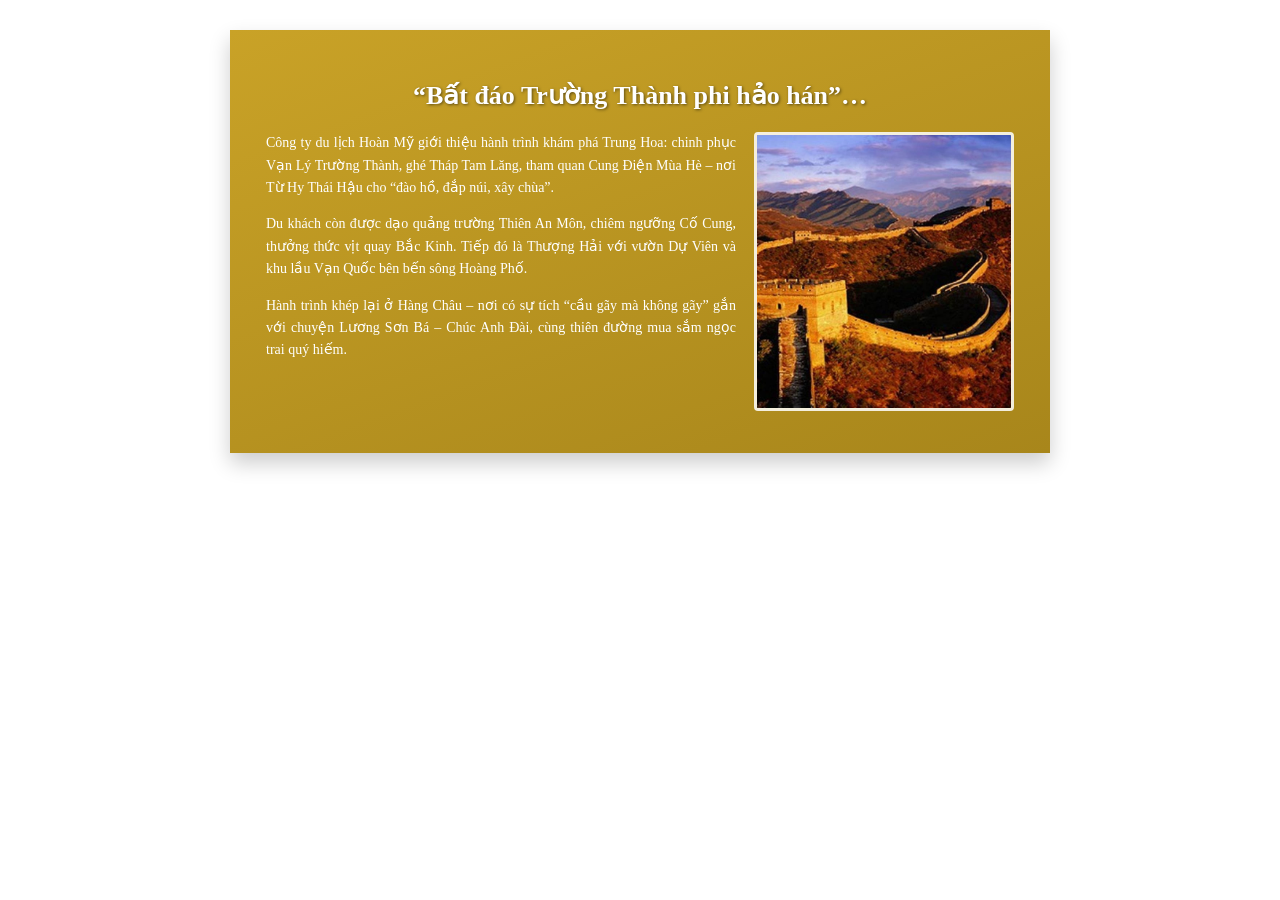
<file: ex02/index.html>
<!DOCTYPE html>
<html lang="vi">
<head>
    <meta charset="UTF-8">
    <meta name="viewport" content="width=device-width, initial-scale=1.0">
    <title>Hành trình Trung Hoa</title>
    <link rel="stylesheet" href="css/style.css">
</head>
<body>
    <article class="banner">
        <h1>“Bất đáo Trường Thành phi hảo hán”…</h1>
        <img src="images/greatwall.jpg"
             alt="Vạn Lý Trường Thành"
             class="anh-noi">
        <p>
            Công ty du lịch Hoàn Mỹ giới thiệu hành trình khám phá Trung Hoa:
            chinh phục Vạn Lý Trường Thành, ghé Tháp Tam Lăng, tham quan Cung
            Điện Mùa Hè – nơi Từ Hy Thái Hậu cho “đào hồ, đắp núi, xây chùa”.
        </p>
        <p>
            Du khách còn được dạo quảng trường Thiên An Môn, chiêm ngưỡng Cố
            Cung, thưởng thức vịt quay Bắc Kinh. Tiếp đó là Thượng Hải với vườn
            Dự Viên và khu lầu Vạn Quốc bên bến sông Hoàng Phố.
        </p>
        <p>
            Hành trình khép lại ở Hàng Châu – nơi có sự tích “cầu gãy mà không
            gãy” gắn với chuyện Lương Sơn Bá – Chúc Anh Đài, cùng thiên đường
            mua sắm ngọc trai quý hiếm.
        </p>
    </article>
</body>
</html>
</file>
<file: ex02/css/style.css>
.banner {
    width: 100%;
    max-width: 820px;
    margin: 30px auto;
    padding: 28px 36px;
    color: #FFFFFF;
    background: linear-gradient(160deg, #C9A227, #A8861B);
    box-shadow: 0 10px 20px rgba(0, 0, 0, 0.2);
    font-family: Georgia, 'Times New Roman', Times, serif;
    box-sizing: border-box;
    overflow: auto;
}

.banner h1 {
    text-align: center;
    font-size: 26px;
    text-shadow: 1px 1px 3px rgba(0, 0, 0, 0.5);
}

.anh-noi {
    width: 260px;
    float: right;
    margin: 0 0 14px 18px;
    border: 3px solid rgba(255, 255, 255, 0.85);
    border-radius: 4px;
    box-sizing: border-box;
}

.banner p {
    text-align: justify;
    line-height: 1.6;
    font-size: 14px;
}

@media screen and (max-width: 600px) {
    .banner {
        width: calc(100% - 30px);
        margin: 15px auto;
        padding: 20px;
    }

    .banner h1 {
        font-size: 21px;
    }

    .anh-noi {
        width: 260px;
        float: right;
        margin: 0 0 14px 18px;
        border: 3px solid rgba(255,255,255,0.85);
        border-radius: 4px;
        box-sizing: border-box;
    }
}
</file>
